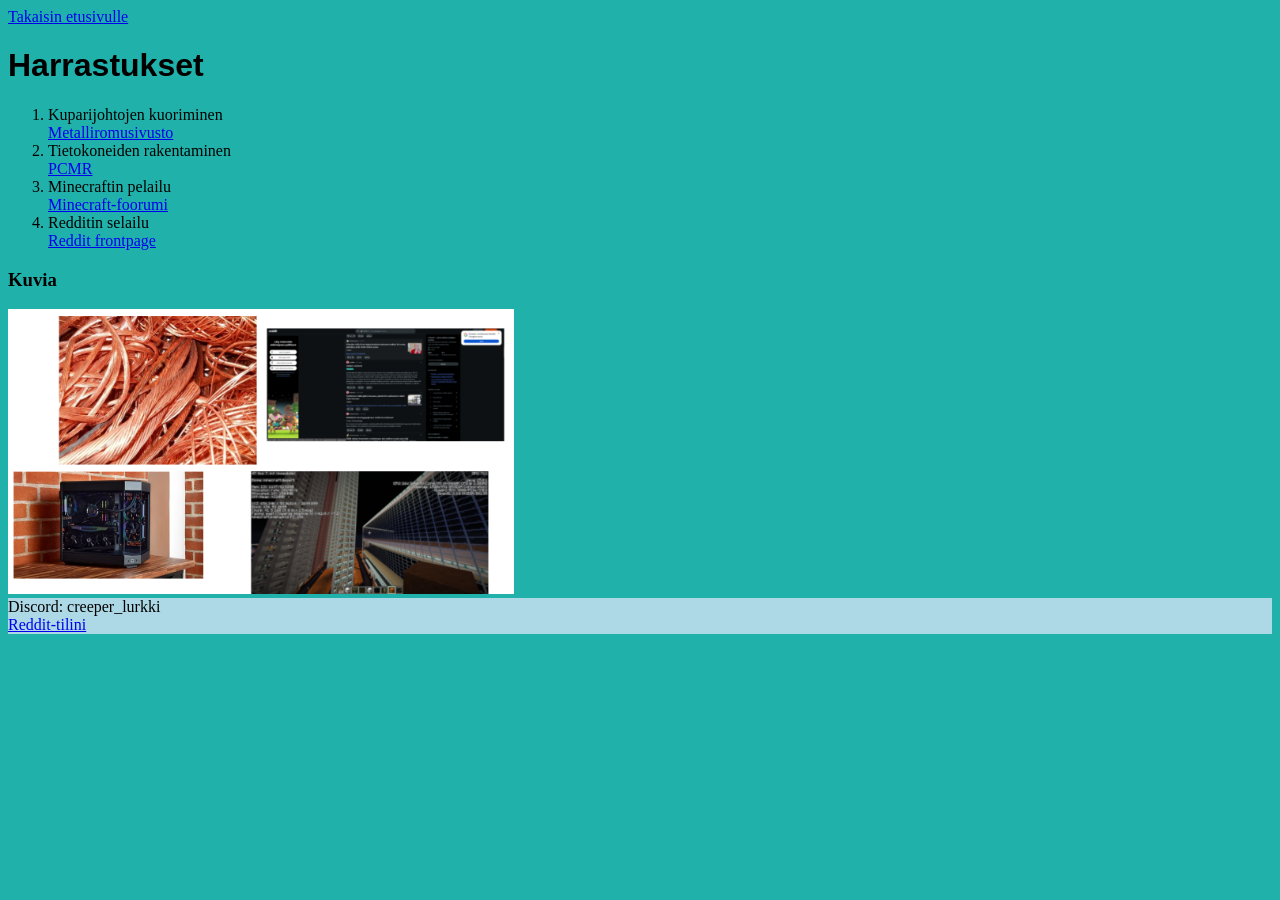
<file: harrastukset.html>
<!DOCTYPE html>
<html>
<head>
    <title>Harrastukset</title>
    <link rel="stylesheet" href="styles.css">
</head>
<body>
      <a href="index.html" class="button">Takaisin etusivulle</a>
    <h1>Harrastukset</h1>
   <section>
    <ol>
        <li>Kuparijohtojen kuoriminen</li>
        <a href="https://reddit.com/r/scrapmetal">Metalliromusivusto</a>
        <li>Tietokoneiden rakentaminen</li>
        <a href="https://reddit.com/r/pcmasterrace">PCMR</a>
        <li>Minecraftin pelailu</li>
        <a href="https://reddit.com/r/minecraft">Minecraft-foorumi</a>
        <li>Redditin selailu</li>
        <a href="https://reddit.com">Reddit frontpage</a>
    </ol>
    <div>
        <h3>Kuvia</h3>
        <img class="img12" src="img1.png">
    </div>
    <div>
    </div>

   </section>
 <footer>
    Discord: creeper_lurkki
    <br>
    <a href="https://www.reddit.com/u/according_ratio2010">Reddit-tilini</a>
 </footer>

</body>
</html>
</file>
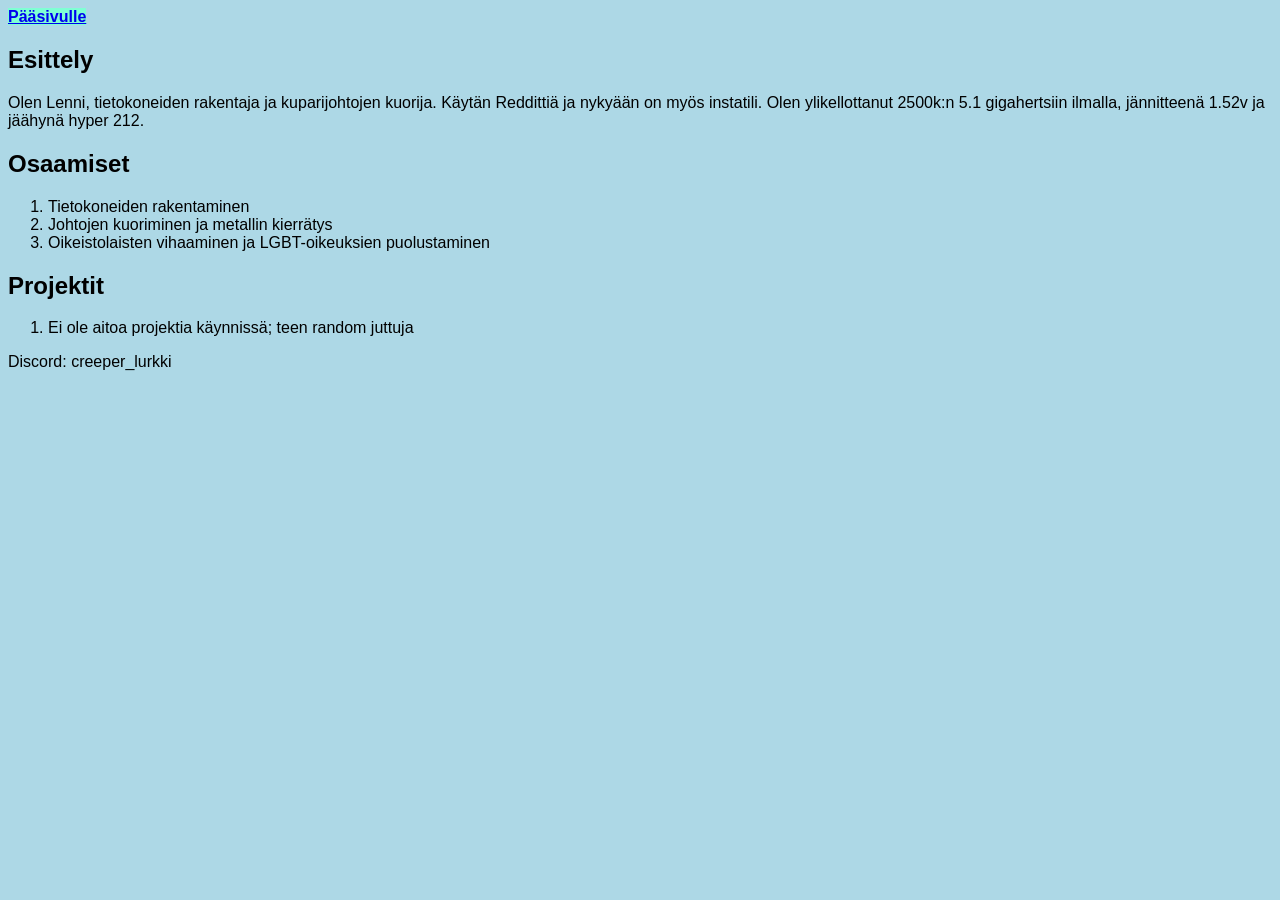
<file: portfolio.html>
<!DOCTYPE html>
<html>
<head>
    <title>Portfolio</title>
    <link rel="stylesheet" href="style.css">
</head>
<body>
    <header>

    </header>
    <main>
      <nav>
      <a class="btn1" href="index.html">Pääsivulle</a>
      <link rel="stylesheet" href="styles3.css">
      </nav>
    </main>
   <section>
    <h2>Esittely</h2>
    <p>Olen Lenni, tietokoneiden rakentaja ja kuparijohtojen kuorija. Käytän Reddittiä ja nykyään on myös instatili. Olen ylikellottanut 2500k:n 5.1 gigahertsiin ilmalla, jännitteenä 1.52v ja jäähynä hyper 212.<p>
   </section>
      <section>
    <h2>Osaamiset</h2>
    <ol>
        <li>Tietokoneiden rakentaminen</li>
        <li>Johtojen kuoriminen ja metallin kierrätys</li>
        <li>Oikeistolaisten vihaaminen ja LGBT-oikeuksien puolustaminen</li>
    </ol>
   </section>
   <section>
    <h2>Projektit</h2>
    <ol>
      <li>Ei ole aitoa projektia käynnissä; teen random juttuja</li>
    </ol>
  
   </section>
   
   <footer>Discord: creeper_lurkki</footer>
</body>
</html>
</file>
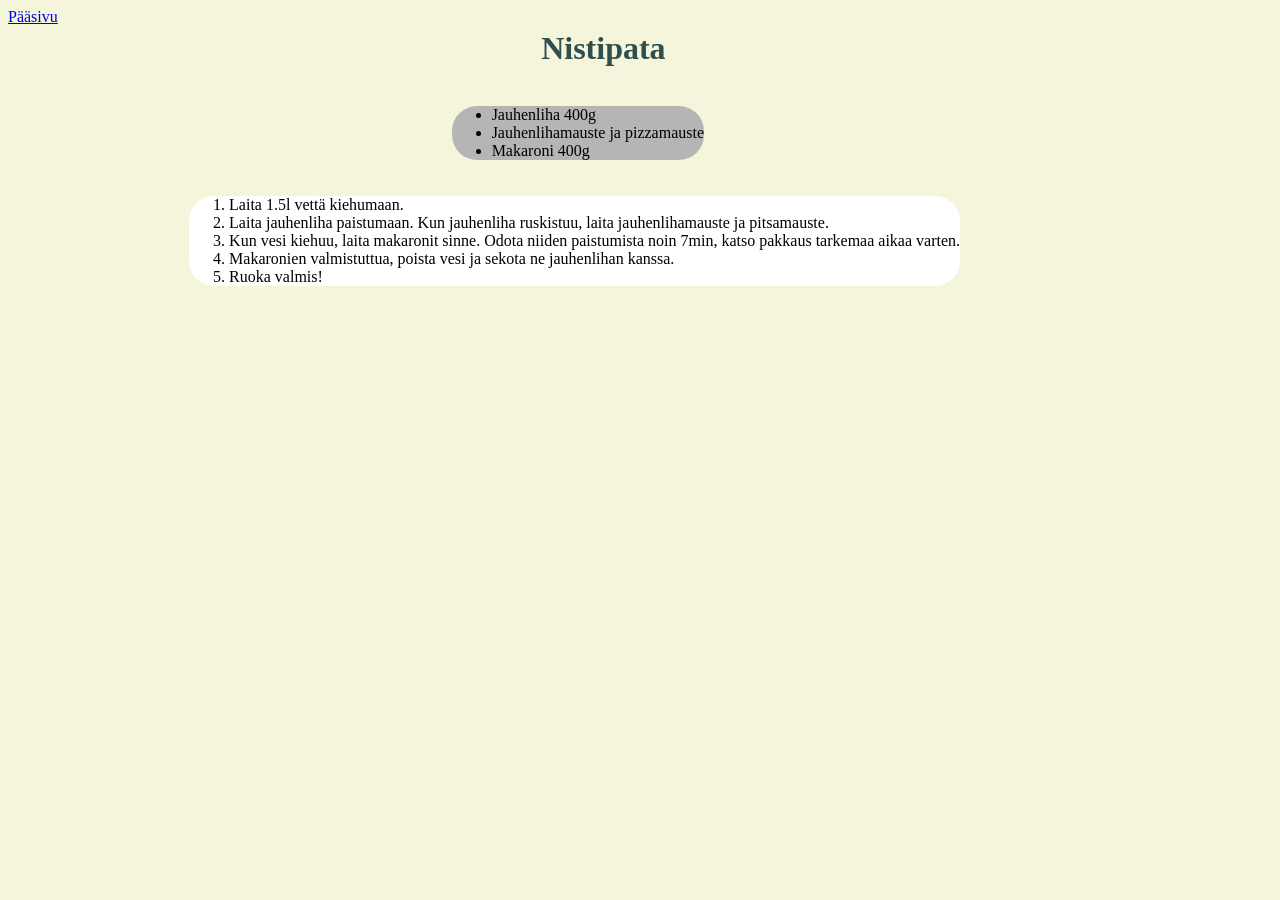
<file: resepti.html>
<!DOCTYPE html>
<html>
<head>
    <title>Nistipata</title>
    <link rel="stylesheet" href="style2.css">
</head>
<body>
    <header>
   <a href="index.html" class="button">Pääsivu</a>
    </header>
    <main>
    </main>
   
   <h1>Nistipata</h1>

   <section>
    <ul class="ainesosat">
        <li>Jauhenliha 400g</li>
        <li>Jauhenlihamauste ja pizzamauste</li>
        <li>Makaroni 400g</li>
    </ul>
    <ol class="res1">
        <li>Laita 1.5l vettä kiehumaan.</li>
        <li>Laita jauhenliha paistumaan. Kun jauhenliha ruskistuu, laita jauhenlihamauste ja pitsamauste.</li>
        <li>Kun vesi kiehuu, laita makaronit sinne. Odota niiden paistumista noin 7min, katso pakkaus tarkemaa aikaa varten.</li>
        <li>Makaronien valmistuttua, poista vesi ja sekota ne jauhenlihan kanssa.</li>
        <li>Ruoka valmis!</li>
    </ol>
   </section>

</body>
</html>
</file>
<file: styles.css>
h1{
    font-family: arial;
}
body{
    font-family: Georgia, 'Times New Roman', Times, serif;
    background-color: lightseagreen;
}
footer{
    background-color: lightblue;
}
.img12{
    position: relative;
    width: 40%;
    height: 35%;
}
</file>
<file: style.css>
h1{
    color: red;
}
h3{
    color: blue;
}
.oi2{
    color: rgb(119, 69, 69)
}
</file>
<file: styles3.css>
body{
    background-color: lightblue;
    font-family: sans-serif;
}
.btn1{
    background-color: aquamarine;
    font-weight: bold;
}
</file>
<file: style2.css>
body{
    background-color: beige;
}
.res1{
    position: absolute;
    align-items: center;
    right: 25%;
    background-color: white;
    border-radius: 25px;
    top: 20%;
}
.ainesosat{
    position: absolute;
    align-items: center;
    right: 45%;
    background-color: rgb(181, 181, 181);
    border-radius: 25px;
    top: 10%;
}
h1{
       position: absolute;
    align-items: center;
    right: 48%;
    top: 1%;
    color: darkslategray;
}
</file>
